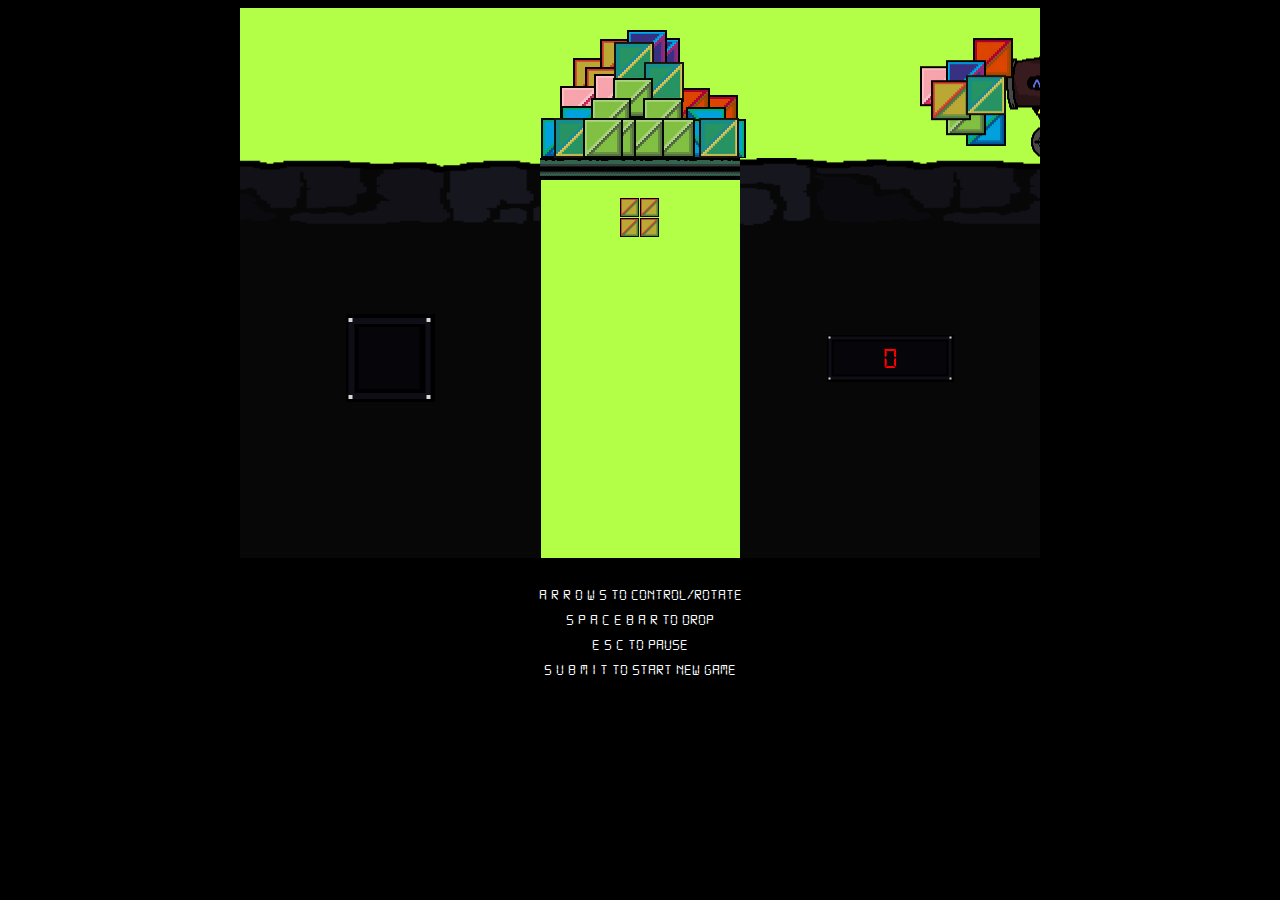
<file: index.html>
<!DOCTYPE html>
<html>

<head>
    <meta charset="utf-8">
    <title>Tetroys</title>
    <link rel='stylesheet' href='tetroys.css'>
</head>
<body style="background-color: black">
    <div id="pauseText" class=""></div>
    <div id="pauseBack" class=""></div>

    <center>
    <div id="top">
        <canvas id="topcanvas" width="800px" height="150px"></canvas>
    </div>
    </center>
    <div id=middle>
        <div id="left">
            <canvas id="leftcanvas" width="300px" height="400px"></canvas>
        </div>
        <div id = "board">
            <canvas id="main" width='200' height='400'></canvas>
        </div>
        <div id="right">
            <canvas id="rightcanvas" width="300px" height="400px"></canvas>
        </div>
    </div>
    <div style="font-family: DS-DIGI; text-align: center; color:white; line-height: 25px;">
        <br>
        A R R O W S to control/rotate <br>
        S P A C E B A R to drop <br>
        E S C to Pause <br>
        S U B M I T to Start new Game
    </div>
    
    <div
        class="fb-like"
        data-share="true"
        data-width="450"
        data-show-faces="true">
    </div>

    <script src='scripts/classes.js'></script>
    <script src='scripts/objects.js'></script>
    <script src='scripts/tetroys.js'></script>
</body>

</html>
</file>
<file: tetroys.css>
@font-face{
  font-family: DS-DIGI;
  src: url('assets/fonts/ds_digital/DS-DIGI.TTF');
}

.front-Text{
  position: absolute;
  left: 0px;
  top: 0; 
  width: 100%;
  height: 100%;
  margin:0;
	padding:0;
  z-index:100;
  color: black;
  font-family: DS-DIGI;
  font-size: 50px;
  text-align: center;
  text-shadow: 2px 2px 5px red;
}

.front-Fundo{
  position: absolute;
  left: 0px;
  top: 0; 
  width: 100%;
  height: 100%;
  margin:0;
	padding:0;
  z-index:1;
  opacity: 0.8  ;
  background-color: blueviolet;
}

#top{
  width: 800px;
  height: 150px;
  text-align: center;
  clear: both;
}

#middle{
  justify-content: center;
  display: flex;
}

#board{
  width: 200px;
  height: 400px;
}

#right{
  width: 300px;
  height: 400px;
}

#left{
  width: 300px;
  height: 400px;
}

#score{
  background-color: blueviolet;
}
</file>
